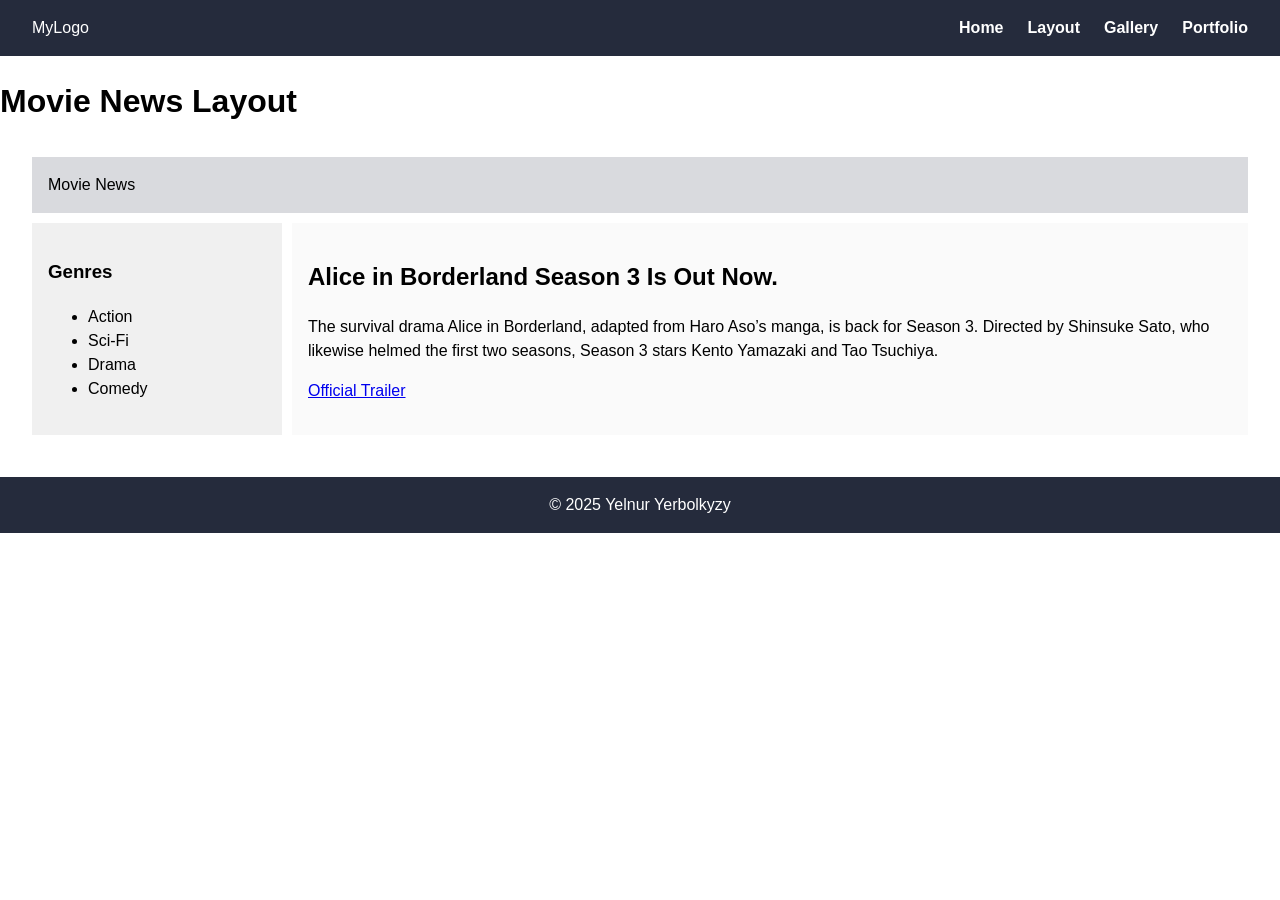
<file: index1.html>
<!doctype html>
<html lang="en">
<head>
  <meta charset="utf-8">
  <meta name="viewport" content="width=device-width,initial-scale=1">
  <title>Layout - Assignment 3</title>
  <link rel="stylesheet" href="style.css">
</head>
<body>

  <header class="site-header">
    <div class="logo">MyLogo</div>
    <nav>
      <ul class="nav">
        <li><a href="index.html">Home</a></li>
        <li><a href="index1.html">Layout</a></li>
        <li><a href="index2.html">Gallery</a></li>
        <li><a href="index3.html">Portfolio</a></li>
      </ul>
    </nav>
  </header>

  <main>
    <h1 class="page-title">Movie News Layout</h1>

    <div class="layout">
      <header class="l-header">Movie News</header>
      <aside class="l-sidebar">
    
      <h3>Genres</h3>
      <ul>
        <li>Action</li>
        <li>Sci-Fi</li>
        <li>Drama</li>
        <li>Comedy</li>
      </ul>
    </aside>
       <section class="l-main">
      <article>
        <h2>Alice in Borderland Season 3 Is Out Now.</h2>
        <p>The survival drama Alice in Borderland, adapted from Haro Aso’s manga, is back for Season 3. Directed by Shinsuke Sato, who likewise helmed the first two seasons, Season 3 stars Kento Yamazaki and Tao Tsuchiya. </p>
      <p>
       <a href="https://youtu.be/_8p6YkEPVco?si=6a8Ks_YqkXAiv2nd" target="_blank">Official Trailer</a>


      </p>
      </article>
     
  </main>

  <footer class="site-footer">© 2025 Yelnur Yerbolkyzy</footer>

</body>
</html>
</file>
<file: style.css>
/* GENERAL */
body {
  margin: 0;
  font-family: Arial, sans-serif;
  line-height: 1.5;
  
}

/* NAVIGATION */
.site-header {
  display: flex;
  justify-content: space-between;
  align-items: center;
  padding: 1rem 2rem;
  background: #252b3c;
  color: white;
}

.nav {
  display: flex;
  gap: 1.5rem;
  list-style: none;
  margin: 0;
  padding: 0;
}

.nav a {
  color: white;
  text-decoration: none;
  font-weight: bold;
}

.nav a:hover {
  text-decoration: underline;
}

/* CARDS */
.cards {
  display: flex;
  gap: 20px;
  padding: 2rem;
}

.card {
  flex: 1;
  display: flex;
  flex-direction: column;
  border-radius: 10px;
  overflow: hidden;
  box-shadow: 0 4px 8px rgba(0,0,0,0.1);
  transition: transform 0.2s, box-shadow 0.2s;
  background-color: #fdfeff;
}

.card img {
  width: 100%;
  height: 200px;
  object-fit: cover;
}

.card-body {
  padding: 1rem;
  flex: 1;
  display: flex;
  flex-direction: column;
}

.card button {
  margin-top: auto;
  padding: 0.5rem 1rem;
}

.card:hover {
  transform: translateY(-6px);
  box-shadow: 0 10px 20px rgba(0,0,0,0.15);
}

/* GRID LAYOUT */
.layout {
  display: grid;
  grid-template-columns: 250px 1fr;
  grid-template-rows: auto 1fr auto;
  grid-template-areas:
    "header header"
    "sidebar main"
    "footer footer";
  gap: 10px;
  margin: 2rem;
}

.l-header { grid-area: header; background:#d9dade; padding:1rem; }
.l-sidebar { grid-area: sidebar; background:#f0f0f0; padding:1rem; }
.l-main { grid-area: main; background:#fafafa; padding:1rem; }
.l-footer { grid-area: footer; background:#ccc; padding:1rem; }

@media (max-width: 760px) {
  .layout {
    grid-template-columns: 1fr;
    grid-template-areas:
      "header"
      "main"
      "sidebar"
      "footer";
  }
}

/* GALLERY */
.gallery {
  display: grid;
  grid-template-columns: repeat(auto-fit, minmax(180px, 1fr));
  gap: 10px;
  padding: 2rem;
}

.gallery figure {
  position: relative;
  margin: 0;
  overflow: hidden;
}

.gallery img {
  width: 100%;
  height: 200px;
  object-fit: cover;
  display: block;
}

.gallery figcaption {
  position: absolute;
  bottom: 0; left: 0; right: 0;
  background: rgba(0,0,0,0.5);
  color: white;
  padding: 0.5rem;
  transform: translateY(100%);
  transition: transform 0.3s;
}

.gallery figure:hover figcaption {
  transform: translateY(0);
}

/* PORTFOLIO */
.portfolio-main {
  display: grid;
  grid-template-columns: 2fr 1fr;
  gap: 20px;
  padding: 2rem;
}

.projects {
  display: grid;
  grid-template-columns: repeat(auto-fill, minmax(200px,1fr));
  gap: 20px;
}

.project-card {
  display: flex;
  flex-direction: column;
  border: 1px solid #ddd;
  border-radius: 8px;
  overflow: hidden;
  background-color: #fffefe;
}

.project-card img {
  width: 100%;
  height: 150px;
  object-fit: cover;
}

.info {
  
  padding: 1rem;
  
}

/* FOOTER */
.site-footer {
  background: #252b3c;
  color: white;
  text-align: center;
  padding: 1rem;
  margin-top: 2rem;
}
</file>
